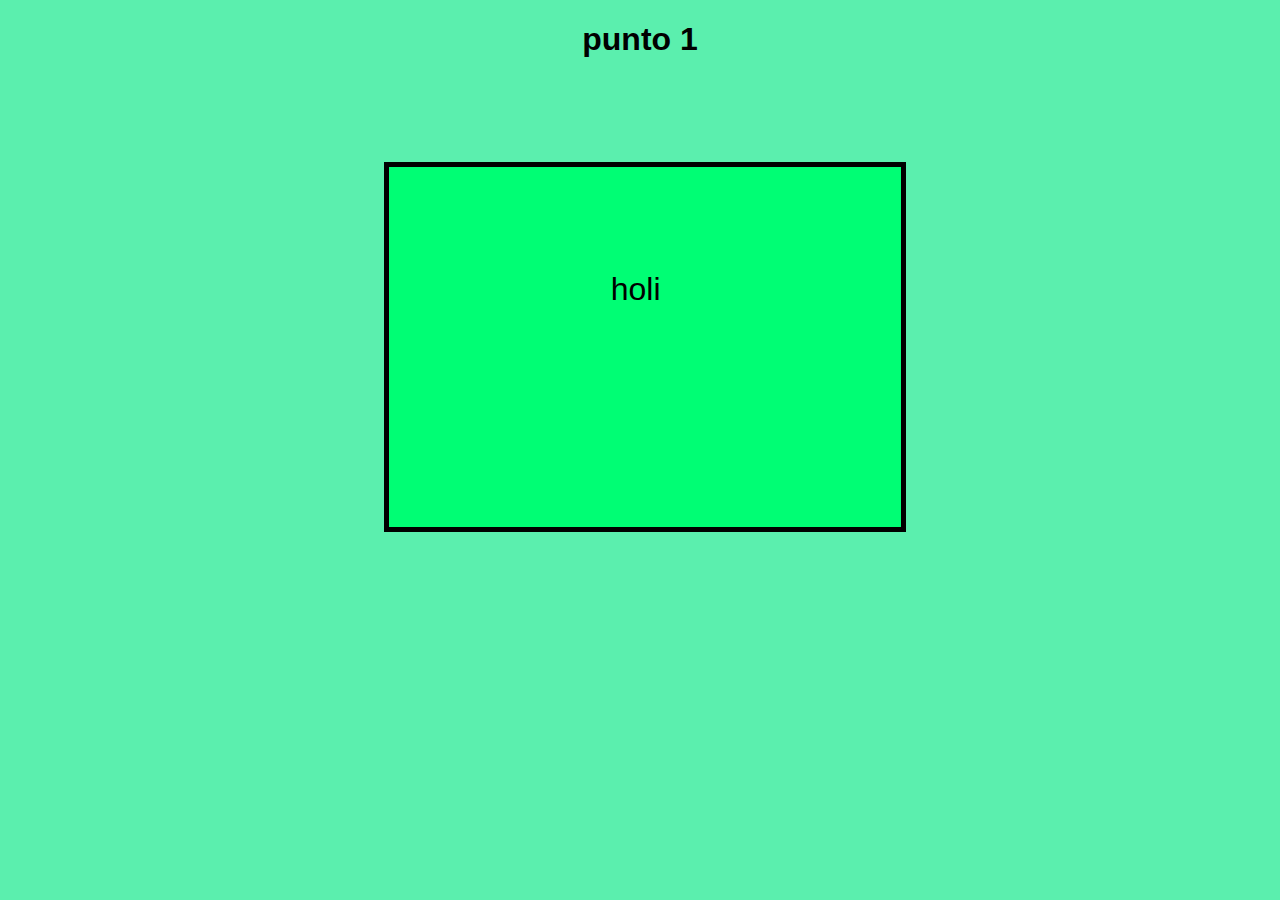
<file: tareapunto1.html>
<!DOCTYPE html>
<html>
<head>
	<script >
		c=11;
	</script>
	<title>punto 1</title>
	<link rel="stylesheet" type="text/css" href="tareapunto1.css">
</head>
<body onload="f1()" style="background-color: #5BEFAE; font-family:Algerian, sans-serif;
	">
	<center><h1>punto 1</h1>
	<div class="cuadro"></div>
		<input type="text" name="mos" id="mos" class="mos"></center>
<script >
function f1(){
		document.getElementById("mos").value="holi";
			setTimeout(f2,900);
}
function f2(){
				c=c-1;
if(c>=0){
console.log(c)
	document.getElementById("mos").value=c;
	    con2=setInterval(f3,900);
	}
	else
	{
		

 con4=setInterval(f4,0);
	}
}
function f3(){
			clearInterval(con2);
 	       setTimeout(f2,900);
             }
function f4(){
			document.getElementById("mos").value="termine";
	}
</script>
</body>
</html>
</file>
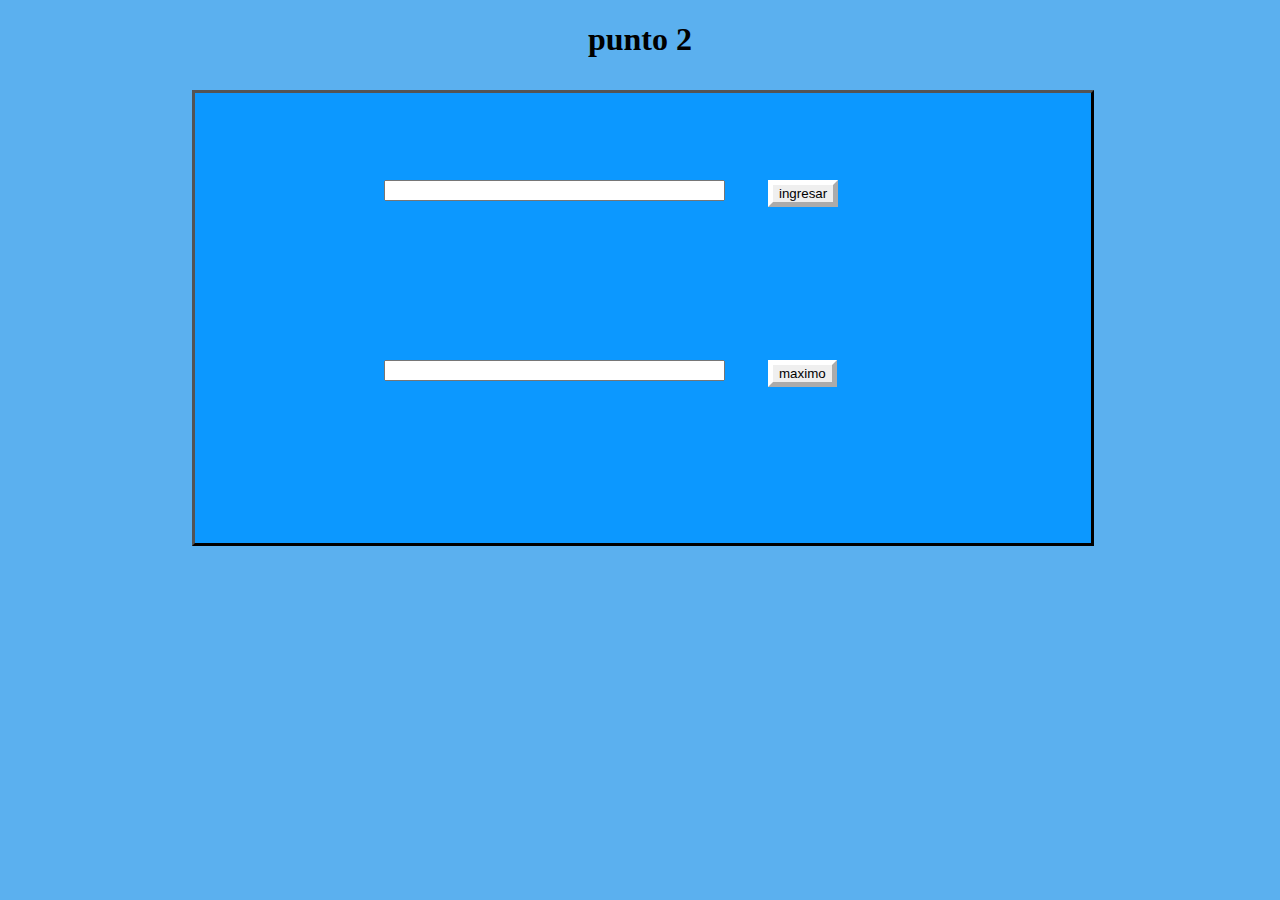
<file: tareapunto2.html>
<!DOCTYPE html>
<html>
<head>

	<center><h1 class="titulo">punto 2</h1></center>
	<link rel="stylesheet" type="text/css" href="tareapunto2.css">
</head>
<body  style="background-color: #5BB0EF;">
	<div class="cuadro"></div>
	<input type="text" name="a1" id="a1" class="a1">
		<input type="button" name="b1" value="ingresar" class="b1" onclick="ingre();">
	<input type="text" name="a2" id="a2" class="a2">
		<input type="button" name="b2" value="maximo" class="b2" onclick="maximo();">
<script >
	var vec=[];
function ingre(){

		var tamaño=vec.length; 
	if(tamaño<5){


	var espacio1=document.getElementById("a1").value;
		vec.push(a1);
		console.log(vec);
		console.log(tamaño);
		}
		else
		{
			alert("NO SE PUEDEN INGRESAR MAS DE 5 NUMEROS");
		}

}
function maximo(){
	i=0;
	while(i<5){ 
i=i+1;
if (vec[i]>=vec[0] && vec[i]>=vec[1]&&vec[i]>=vec[2]&&vec[i]>=vec[3]&&vec[i]>=vec[4]) {   

			document.getElementById("a2").value=vec[i];

i=i+5;
}	
else
{

}
}
}
</script>

</html>
</file>
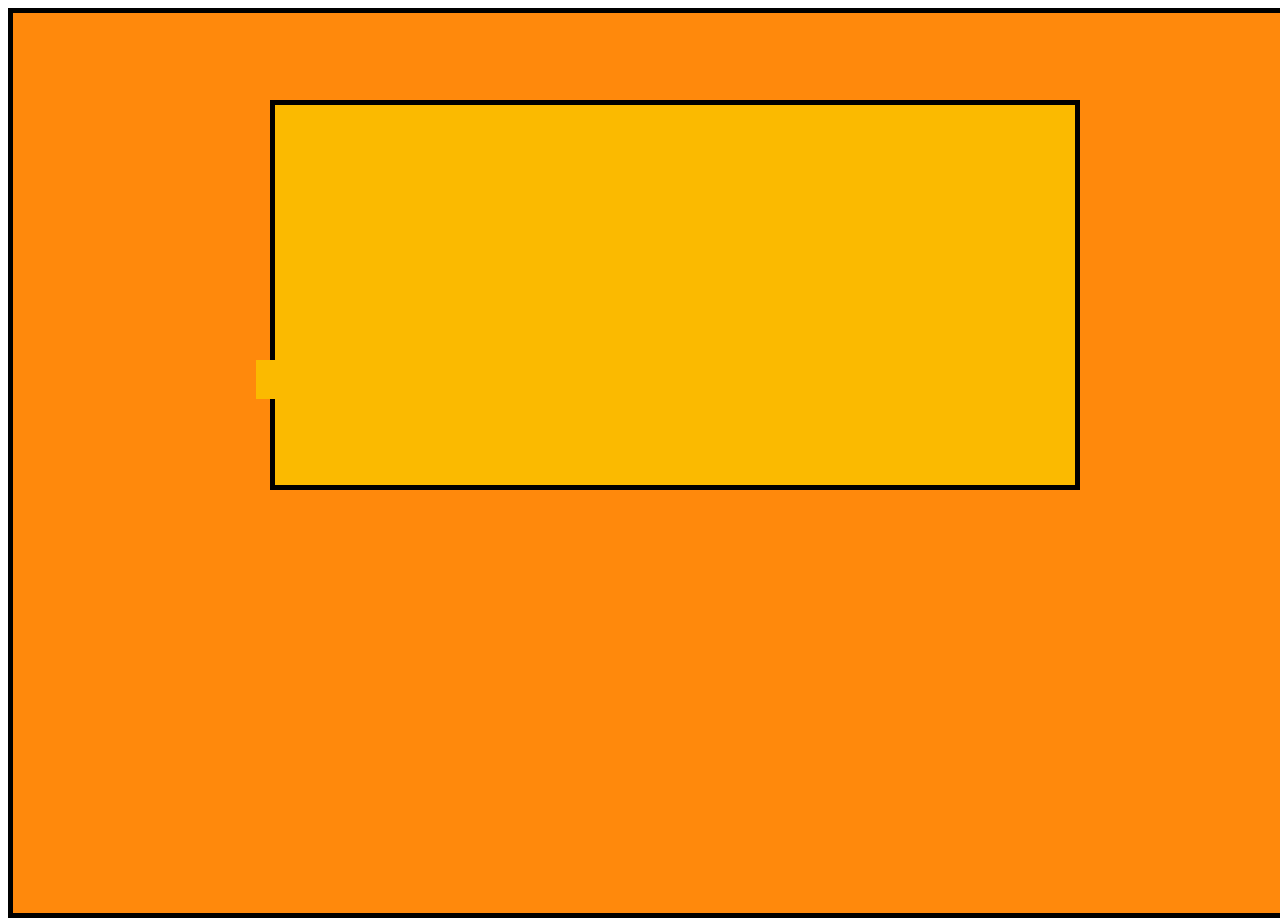
<file: tareapunto3.html>
<!DOCTYPE html>
<html>
<head>
	<link rel="stylesheet" type="text/css" href="tareapunto3.css">
</head>
<body onmousemove="position(event)" >
<div class="cuadro1" id="cuadro1"></div>
<div class="cuadro2" id="cuadro2"></div>
		<input type="text" name="mostrar" id="mostrar" class="mostrar">

<script >
function position(event){
	var x = event.clientX;

	var y = event.clientY;


	console.log(x);

	console.log(y);
	if (x>=270&&y>=100&&x<=1070&&y<=480) {
					document.getElementById("mostrar").value="Estas dentro del cuadro";
	}
	else
	{
		document.getElementById("mostrar").value="Estas fuera";
	}
 }
</script>

</html>
</file>
<file: tareapunto1.css>
.cuadro{
		
	position: absolute;
	background-color: #00FE74;
	width: 40%;
	height: 40%;
	top: 18%;
	left: 30%;
  border: black 5px solid;
  font-family:Algerian, sans-serif;
	
}
.mos{
	position: absolute;
	background-color: #00FE74;
	left: 35%;
	top: 30%;
	width: 29%;
	  border: none;
	  text-align:center;
	font-size: xx-large;
	font-family:Algerian, sans-serif;
	
	
}
</file>
<file: tareapunto2.css>
.cuadro{
	background-color: #0C98FF;
	position: absolute;
	width: 70%;
	height: 50%;
	top: 10%;
	left: 15%;
	border:black outset;
  }
.a1{
	position: absolute;
	left: 30%;
	top: 20%;
	width: 26%;
	text-align:center;
	
}
.b1{
		position: absolute;
	left: 60%;
	top: 20%;
	  border: white 5px outset;
}
.a2{
	position: absolute;
	left: 30%;
	top: 40%;
	width: 26%;
	text-align:center;
	
}
.b2{
		position: absolute;
	left: 60%;
	top: 40%;
	  border: white 5px outset;
}
</file>
<file: tareapunto3.css>
.cuadro1{
		
	position: absolute;
    background-color: #FF890C;
	width: 100%;
	height: 100%;
  border: black 5px solid;
}
.cuadro2{
		
	position: absolute;
	background-color: #FBBA00;
	width: 800px;
	height: 380px;
	top:  100px;
	left: 270px;
	 border: black 5px solid;
}
.mostrar{
	position: absolute;
	background-color: #FBBA00; 
	left: 20%;
	top: 40%;
	width: 29%;
	  border: white 5px none;
	  text-align:center;
	font-size: xx-large;
	font-family:Algerian, sans-serif;
	
}
</file>
